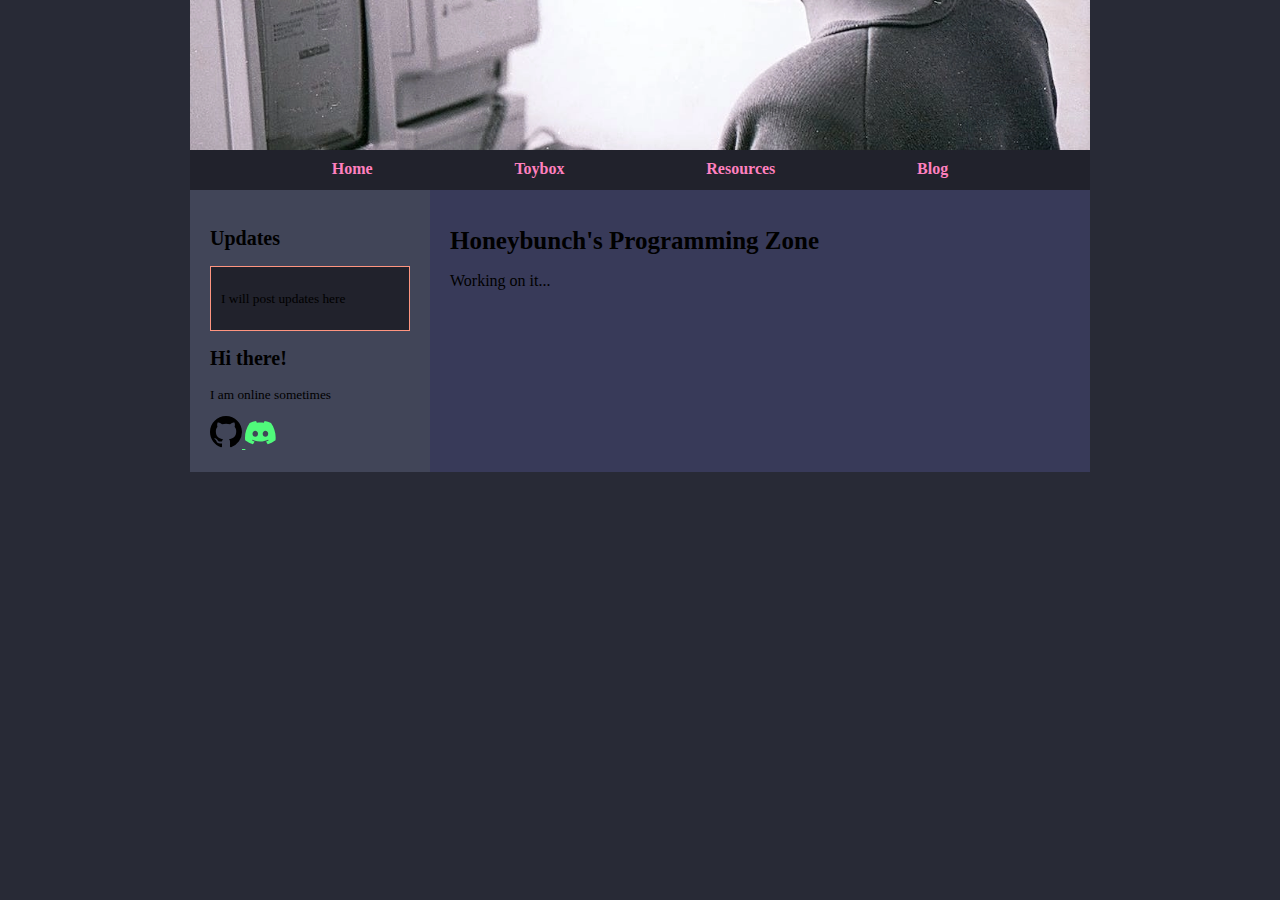
<file: index.html>
<!DOCTYPE html>
<html>

<head>
  <meta charset="UTF-8">
  <meta name="viewport" content="width=device-width, initial-scale=1.0">
  <title>Honeybunch's Programming Zone</title>
  <link href="/style.css" rel="stylesheet" type="text/css" media="all">
</head>

<body>
  <div id="container">
    <div w3-include-html="/header.html"></div>

    <div id="flex">
      <div w3-include-html="/sidebar.html"></div>
      <main>
        <h1>Honeybunch's Programming Zone</h1>
        <p>Working on it...</p>
      </main>
    </div>
  </div>

  <script src="/include.js"></script>
</body>

</html>
</file>
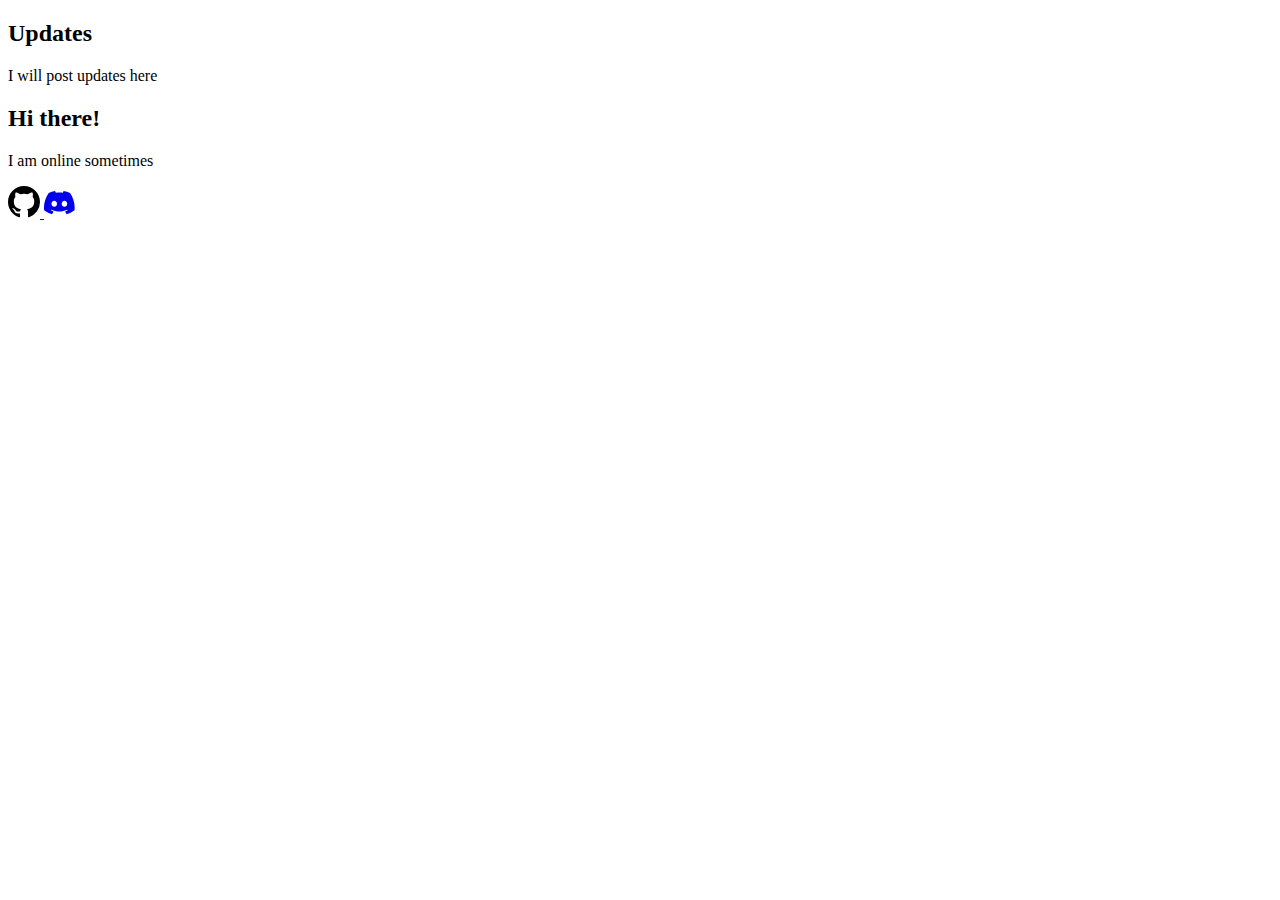
<file: sidebar.html>
<!DOCTYPE html>
<aside id="leftSidebar" style="margin-right: 0px;">
  <h2>Updates</h2>
  <div class="box">
    <p>I will post updates here</p>
  </div>
  <h2>Hi there!</h2>
  <p>I am online sometimes</p>

  <!--SVG Link to github profile-->
  <a href="https://github.com/Honeybunch">
    <svg height="32" aria-hidden="true" viewBox="0 0 16 16" version="1.1" width="32" data-view-component="true"
      class="octicon octicon-mark-github v-align-middle">
      <path fill-rule="evenodd"
        d="M8 0C3.58 0 0 3.58 0 8c0 3.54 2.29 6.53 5.47 7.59.4.07.55-.17.55-.38 0-.19-.01-.82-.01-1.49-2.01.37-2.53-.49-2.69-.94-.09-.23-.48-.94-.82-1.13-.28-.15-.68-.52-.01-.53.63-.01 1.08.58 1.23.82.72 1.21 1.87.87 2.33.66.07-.52.28-.87.51-1.07-1.78-.2-3.64-.89-3.64-3.95 0-.87.31-1.59.82-2.15-.08-.2-.36-1.02.08-2.12 0 0 .67-.21 2.2.82.64-.18 1.32-.27 2-.27.68 0 1.36.09 2 .27 1.53-1.04 2.2-.82 2.2-.82.44 1.1.16 1.92.08 2.12.51.56.82 1.27.82 2.15 0 3.07-1.87 3.75-3.65 3.95.29.25.54.73.54 1.48 0 1.07-.01 1.93-.01 2.2 0 .21.15.46.55.38A8.013 8.013 0 0016 8c0-4.42-3.58-8-8-8z">
      </path>
    </svg>
  </a>

  <!--SVG Link to #include discord -->
  <a href="https://www.includecpp.org/discord/">
    <svg width="32" height="32" viewBox="0 0 32 32">
      <g fill="currentColor" style="--darkreader-inline-fill: currentColor;" data-darkreader-inline-fill="">
        <path
          d="M26.0015 6.9529C24.0021 6.03845 21.8787 5.37198 19.6623 5C19.3833 5.48048 19.0733 6.13144 18.8563 6.64292C16.4989 6.30193 14.1585 6.30193 11.8336 6.64292C11.6166 6.13144 11.2911 5.48048 11.0276 5C8.79575 5.37198 6.67235 6.03845 4.6869 6.9529C0.672601 12.8736 -0.41235 18.6548 0.130124 24.3585C2.79599 26.2959 5.36889 27.4739 7.89682 28.2489C8.51679 27.4119 9.07477 26.5129 9.55525 25.5675C8.64079 25.2265 7.77283 24.808 6.93587 24.312C7.15286 24.1571 7.36986 23.9866 7.57135 23.8161C12.6241 26.1255 18.0969 26.1255 23.0876 23.8161C23.3046 23.9866 23.5061 24.1571 23.7231 24.312C22.8861 24.808 22.0182 25.2265 21.1037 25.5675C21.5842 26.5129 22.1422 27.4119 22.7621 28.2489C25.2885 27.4739 27.8769 26.2959 30.5288 24.3585C31.1952 17.7559 29.4733 12.0212 26.0015 6.9529ZM10.2527 20.8402C8.73376 20.8402 7.49382 19.4608 7.49382 17.7714C7.49382 16.082 8.70276 14.7025 10.2527 14.7025C11.7871 14.7025 13.0425 16.082 13.0115 17.7714C13.0115 19.4608 11.7871 20.8402 10.2527 20.8402ZM20.4373 20.8402C18.9183 20.8402 17.6768 19.4608 17.6768 17.7714C17.6768 16.082 18.8873 14.7025 20.4373 14.7025C21.9717 14.7025 23.2271 16.082 23.1961 17.7714C23.1961 19.4608 21.9872 20.8402 20.4373 20.8402Z">
        </path>
      </g>
    </svg>
  </a>

</aside>
</file>
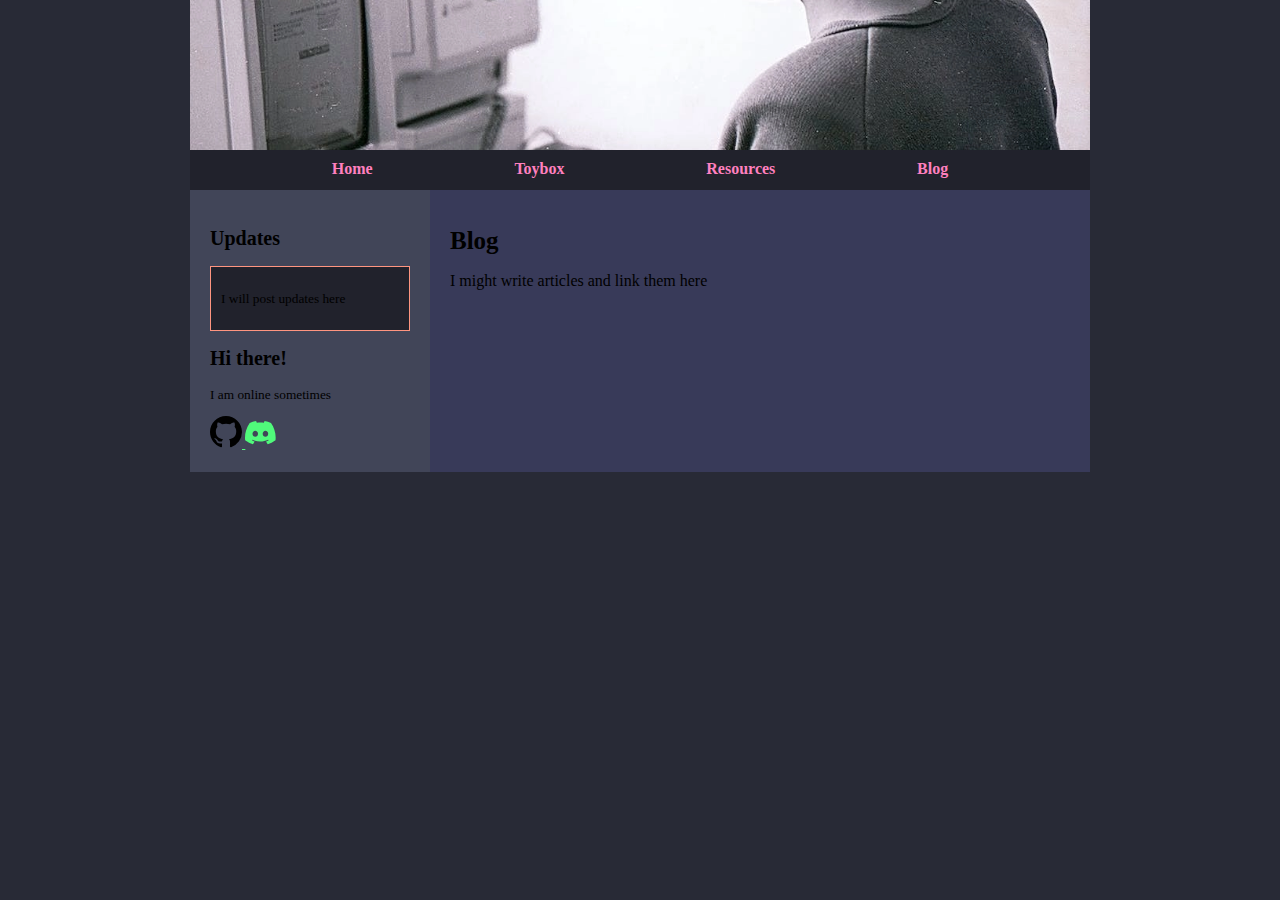
<file: blog/blog.html>
<!DOCTYPE html>
<html>

<head>
  <meta charset="UTF-8">
  <meta name="viewport" content="width=device-width, initial-scale=1.0">
  <title>Honeybunch's Programming Zone</title>
  <link href="/style.css" rel="stylesheet" type="text/css" media="all">
</head>

<body>
  <div id="container">
    <div w3-include-html="/header.html"></div>

    <div id="flex">
      <div w3-include-html="/sidebar.html"></div>
      <main>
        <h1>Blog</h1>
        <p>I might write articles and link them here</p>
      </main>
    </div>
  </div>

  <script src="/include.js"></script>
</body>

</html>
</file>
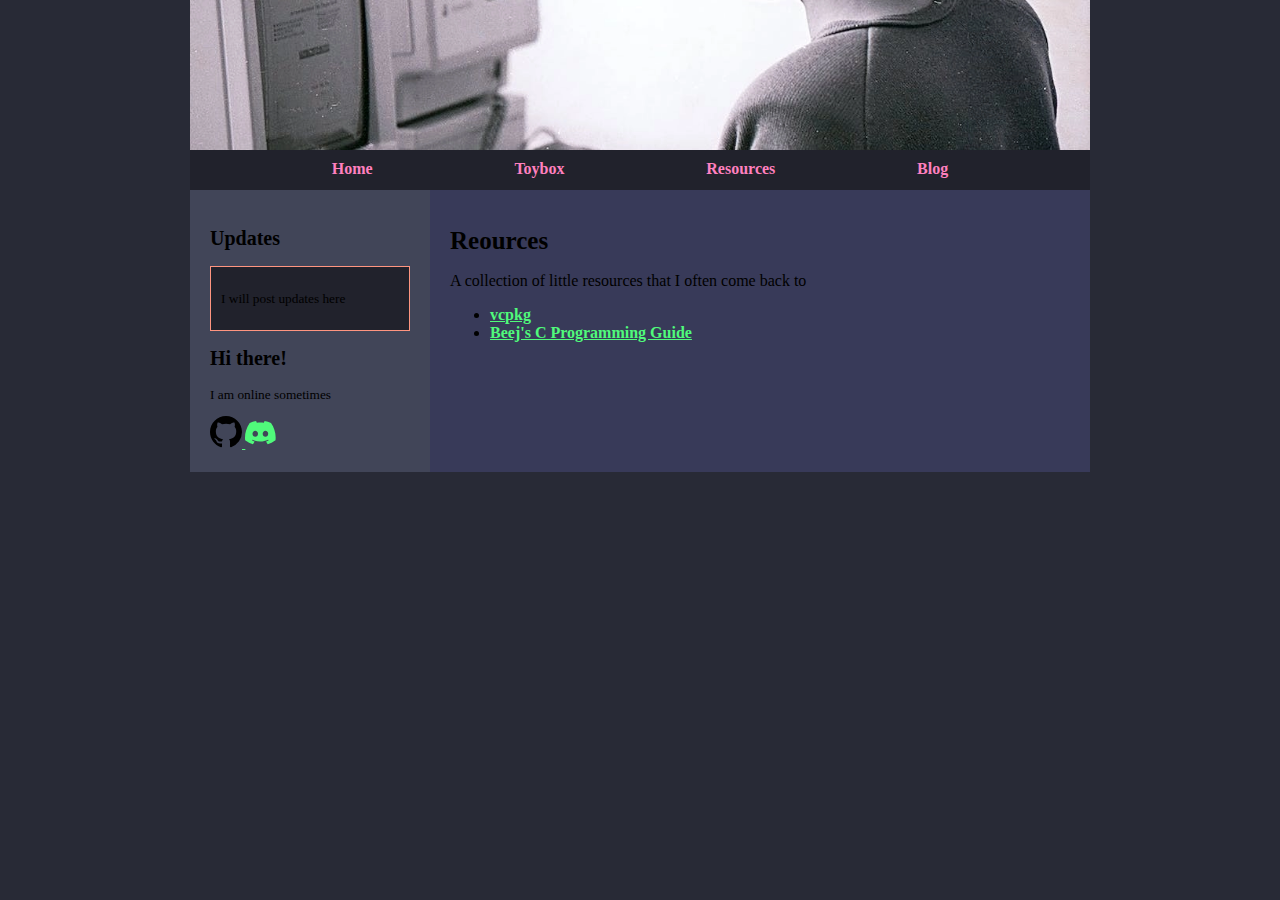
<file: resources/resources.html>
<!DOCTYPE html>
<html>

<head>
  <meta charset="UTF-8">
  <meta name="viewport" content="width=device-width, initial-scale=1.0">
  <title>Honeybunch's Programming Zone</title>
  <link href="/style.css" rel="stylesheet" type="text/css" media="all">
</head>

<body>
  <div id="container">
    <div w3-include-html="/header.html"></div>

    <div id="flex">
      <div w3-include-html="/sidebar.html"></div>
      <main>
        <h1>Reources</h1>
        <p>A collection of little resources that I often come back to</p>

        <ul>
          <li><a href="https://vcpkg.io">vcpkg</a></li>
          <li><a href="https://beej.us/guide/bgc/html/split/">Beej's C Programming Guide</a></li>
        </ul>
      </main>
    </div>
  </div>

  <script src="/include.js"></script>
</body>

</html>
</file>
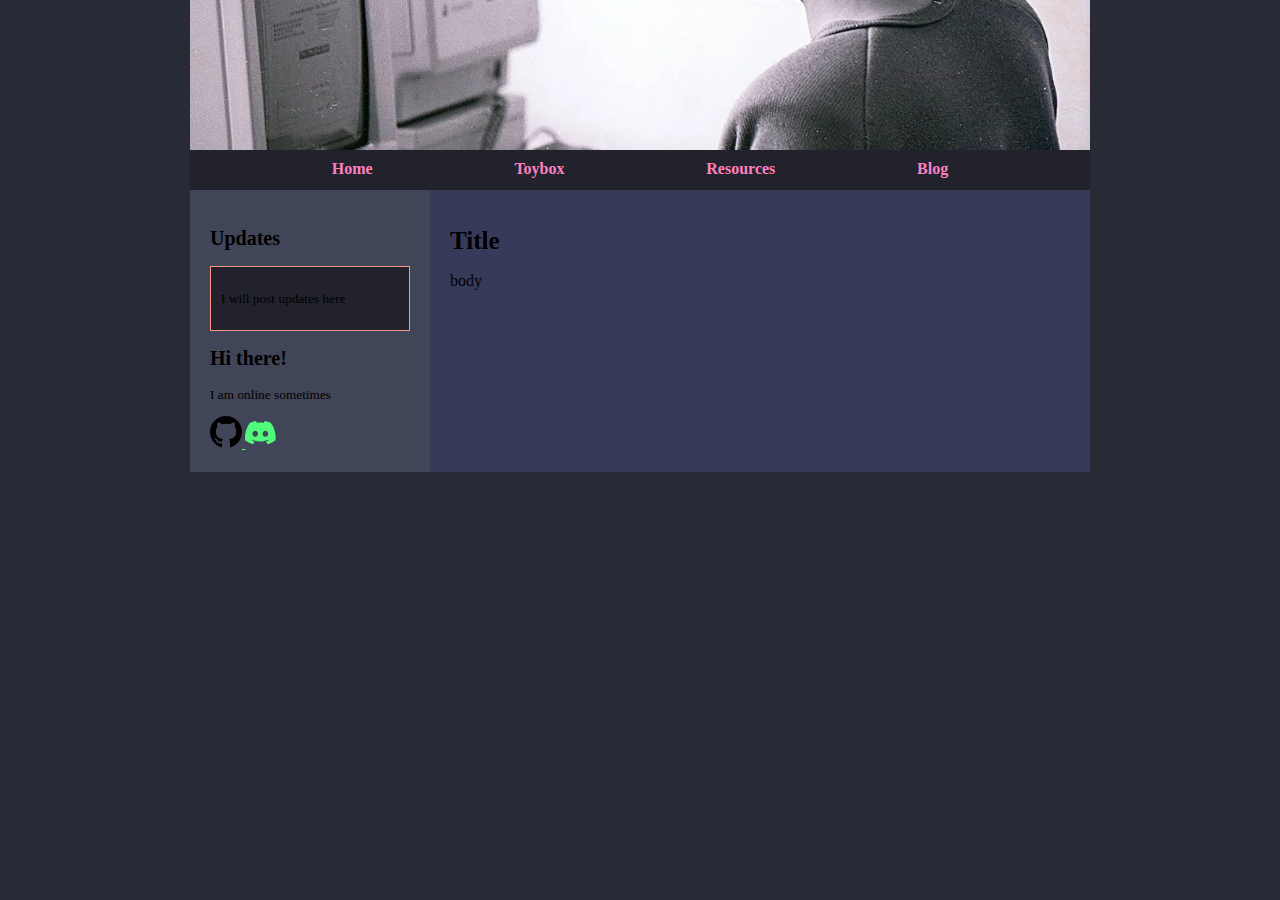
<file: blog/article/template.html>
<!DOCTYPE html>
<html>

<head>
  <meta charset="UTF-8">
  <meta name="viewport" content="width=device-width, initial-scale=1.0">
  <title>Honeybunch's Programming Zone</title>
  <link href="/style.css" rel="stylesheet" type="text/css" media="all">
</head>

<body>
  <div id="container">
    <div w3-include-html="/header.html"></div>

    <div id="flex">
      <div w3-include-html="/sidebar.html"></div>
      <main>
        <h1>Title</h1>
        <p>body</p>
      </main>
    </div>
  </div>

  <script src="/include.js"></script>
</body>

</html>
</file>
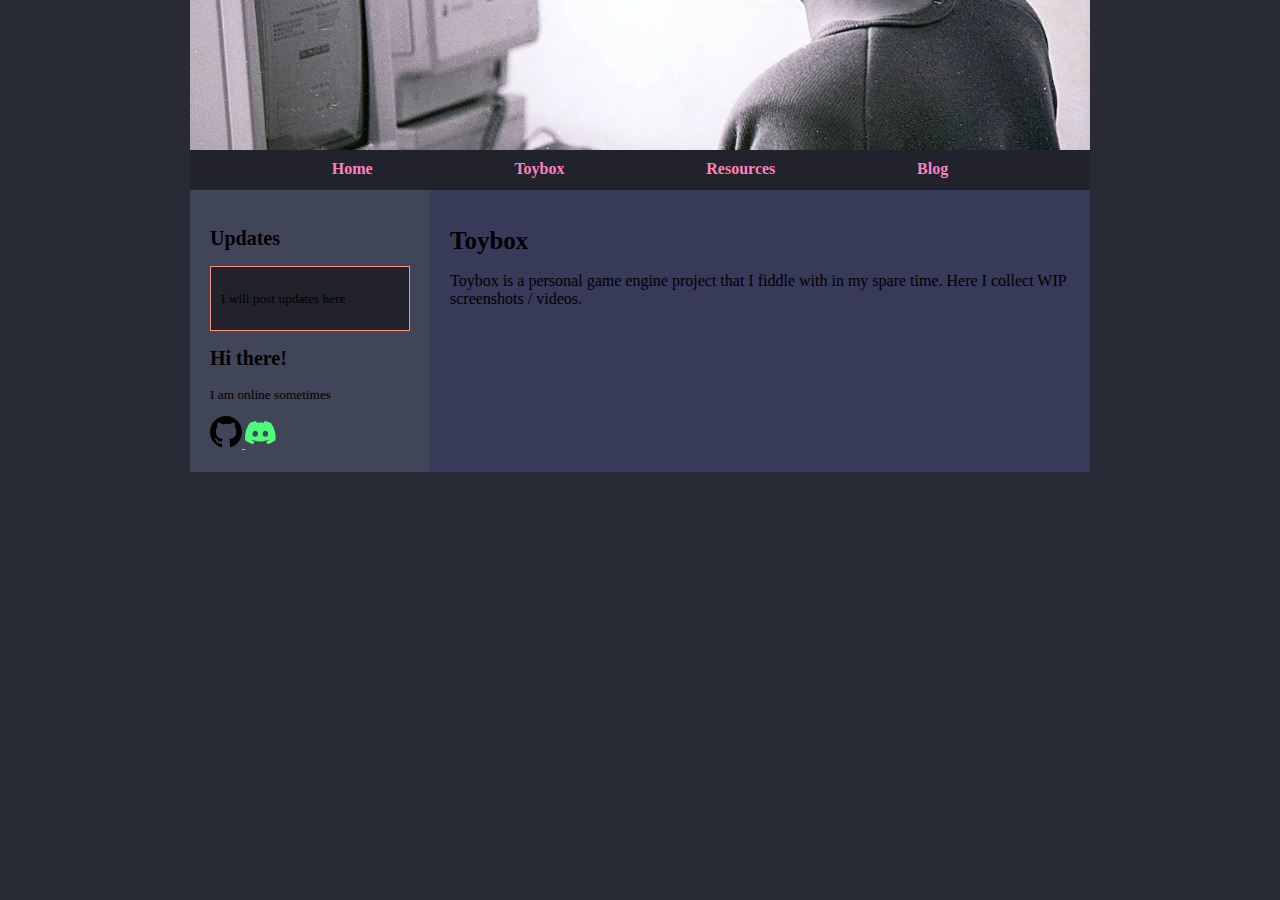
<file: projects/toybox/toybox.html>
<!DOCTYPE html>
<html>

<head>
  <meta charset="UTF-8">
  <meta name="viewport" content="width=device-width, initial-scale=1.0">
  <title>Honeybunch's Programming Zone</title>
  <link href="/style.css" rel="stylesheet" type="text/css" media="all">
</head>

<body>
  <div id="container">
    <div w3-include-html="/header.html"></div>

    <div id="flex">
      <div w3-include-html="/sidebar.html"></div>
      <main>
        <h1>Toybox</h1>
        <p>Toybox is a personal game engine project that I fiddle with in my spare time. Here I collect WIP screenshots
          / videos.</p>
      </main>
    </div>
  </div>

  <script src="/include.js"></script>
</body>

</html>
</file>
<file: style.css>
@import url("https://fonts.googleapis.com/css2?family=Fira+Code:wght@300;400;500;600;700&display=swap");

:root {
  --spacing-auto: auto;
  --spacing-xxs: 0.375rem;
  --spacing-xs: 0.5rem;
  --spacing-sm: 1rem;
  --spacing-md: 2rem;
  --spacing-lg: 4rem;
  --sizing-auto: auto;
  --sizing-none: none;
  --sizing-full: 100%;
  --sizing-xxs: 16rem;
  --sizing-xs: 20rem;
  --sizing-sm: 24rem;
  --sizing-md: 28rem;
  --sizing-lg: 32rem;
  --sizing-xl: 36rem;
  --sizing-2xl: 40rem;
  --sizing-3xl: 48rem;
  --sizing-4xl: 56rem;
  --sizing-5xl: 64rem;
  --sizing-6xl: 72rem;
  --sizing-7xl: 80rem;
  --sizing-8xl: 90rem;
  --glow-spacing-x: var(--spacing-md);
  --glow-spacing-y: var(--spacing-lg);
  --spacing-1: 0.25rem;
  --spacing-2: 0.5rem;
  --spacing-3: 0.75rem;
  --spacing-4: 1rem;
  --spacing-5: 1.25rem;
  --spacing-6: 1.5rem;
  --spacing-8: 2rem;
  --spacing-10: 2.5rem;
  --spacing-12: 3rem;
  --spacing-16: 4rem;
  --spacing-20: 5rem;
  --spacing-24: 6rem;
  --spacing-32: 8rem;
  --spacing-40: 10rem;
  --spacing-48: 12rem;
  --spacing-56: 14rem;
  --spacing-64: 16rem;
  --header-image: url('/header.webp');
}

body {
  margin: 0;
  background-size: 65px;
  background-color: #282a36;
}

#container {
  max-width: 900px;
  margin: 0 auto;
}

/* the area below is for all links on your page
EXCEPT for the navigation */
#container a {
  font-weight: bold;
  color: #50fa7b;
}

#header {
  width: 100%;
  height: 150px;
  /* this is only for a background image! */
  /* if you want to put images IN the header,
you can add them directly to the <div id="header"></div> element! */
  background-image: var(--header-image);
  background-size: 100%;
}

/* navigation section!! */
#navbar {
  background-color: #21222c;
  height: 40px;
  width: 100%;
}

#navbar ul {
  display: flex;
  padding: 0;
  margin: 0;
  list-style-type: none;
  justify-content: space-evenly;
}

#navbar li {
  padding-top: 10px;
}

/* navigation links*/
#navbar li a {
  color: #ff80bf;
  font-weight: 800;
  text-decoration: none;
}

#navbar li a:hover {
  color: #80ffea;
  text-decoration: underline;
}

#flex {
  display: flex;
}

aside {
  background-color: #414558;
  width: 200px;
  padding: 20px;
  font-size: smaller;
}

main {
  background-color: #383a59;
  flex: 1;
  padding: 20px;
  order: 2;
}

#leftSidebar {
  order: 1;
}

h1 {
  font-size: 25px;
}

.box {
  background-color: #21222c;
  border: 1px solid #ff9580;
  padding: 10px;
}

/* BELOW THIS POINT IS MEDIA QUERY */

@media only screen and (max-width: 800px) {
  #flex {
    flex-wrap: wrap;
  }

  aside {
    width: 100%;
  }

  main {
    order: 1;
  }

  #leftSidebar {
    order: 2;
  }

  #navbar ul {
    flex-wrap: wrap;
  }
}
</file>
